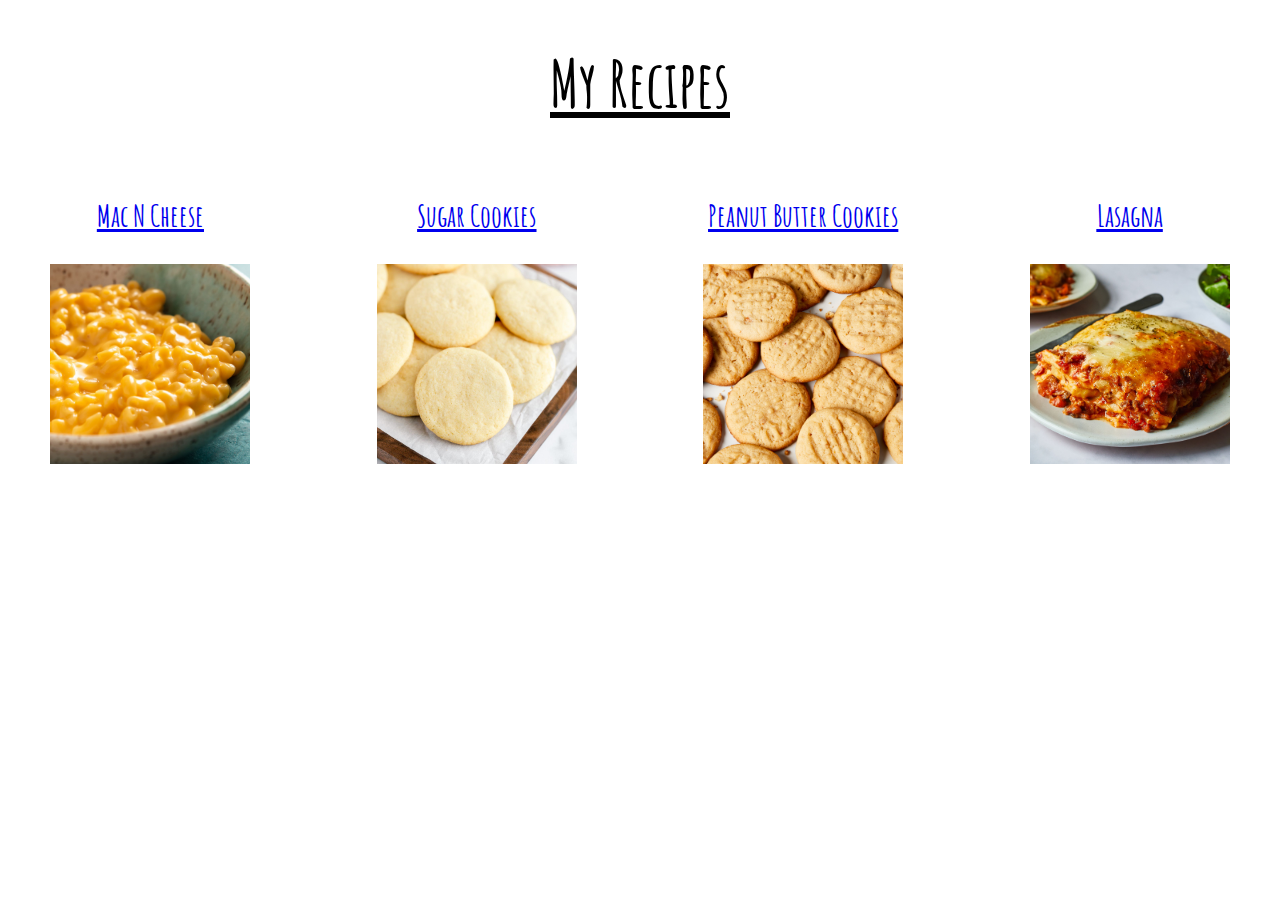
<file: index.html>
<!DOCTYPE html>
<html lang="en">
<head>
    <meta charset="UTF-8">
    <title>My Recipes</title>
    <link rel="preconnect" href="https://fonts.googleapis.com">
    <link rel="preconnect" href="https://fonts.gstatic.com" crossorigin>
    <link href="https://fonts.googleapis.com/css2?family=Amatic+SC:wght@400;700&display=swap" rel="stylesheet">
    <link rel="stylesheet" href="styles.css">
</head>
<body>
    <h1>My Recipes</h1>
    <div class="list">
        <div id="item">
            <a href="./recipes/MacNCheese.html">
                <p class="title">Mac N Cheese</p>
                <img class="thumbnail" src="./images/mac-n-cheese.jpg" alt="Mac N Cheese" href="./recipes/MacNCheese.html">
            </a>
        </div>
        <div id="icon">
            <a href="./recipes/sugarcookies.html">
                <p class="title">Sugar Cookies</p>
                <img class="thumbnail" src="./images/sugarcookies.jpg" alt="Sugar Cookies" >
            </a>
        </div>
        <div id="icon">
            <a href="./recipes/PeanutButterCookies.html">
                <p class="title">Peanut Butter Cookies</p>
                <img class="thumbnail" src="./images/PBCookies.jpg" alt="Peanut Butter Cookies">
            </a>
        </div>
        <div id="icon">
            <a href="./recipes/lasagna.html">
                <p class="title">Lasagna</p>
                <img class="thumbnail" src="./images/lasagna.jpg" alt="Lasagna">
            </a>
        </div>
</body>
</html>
</file>
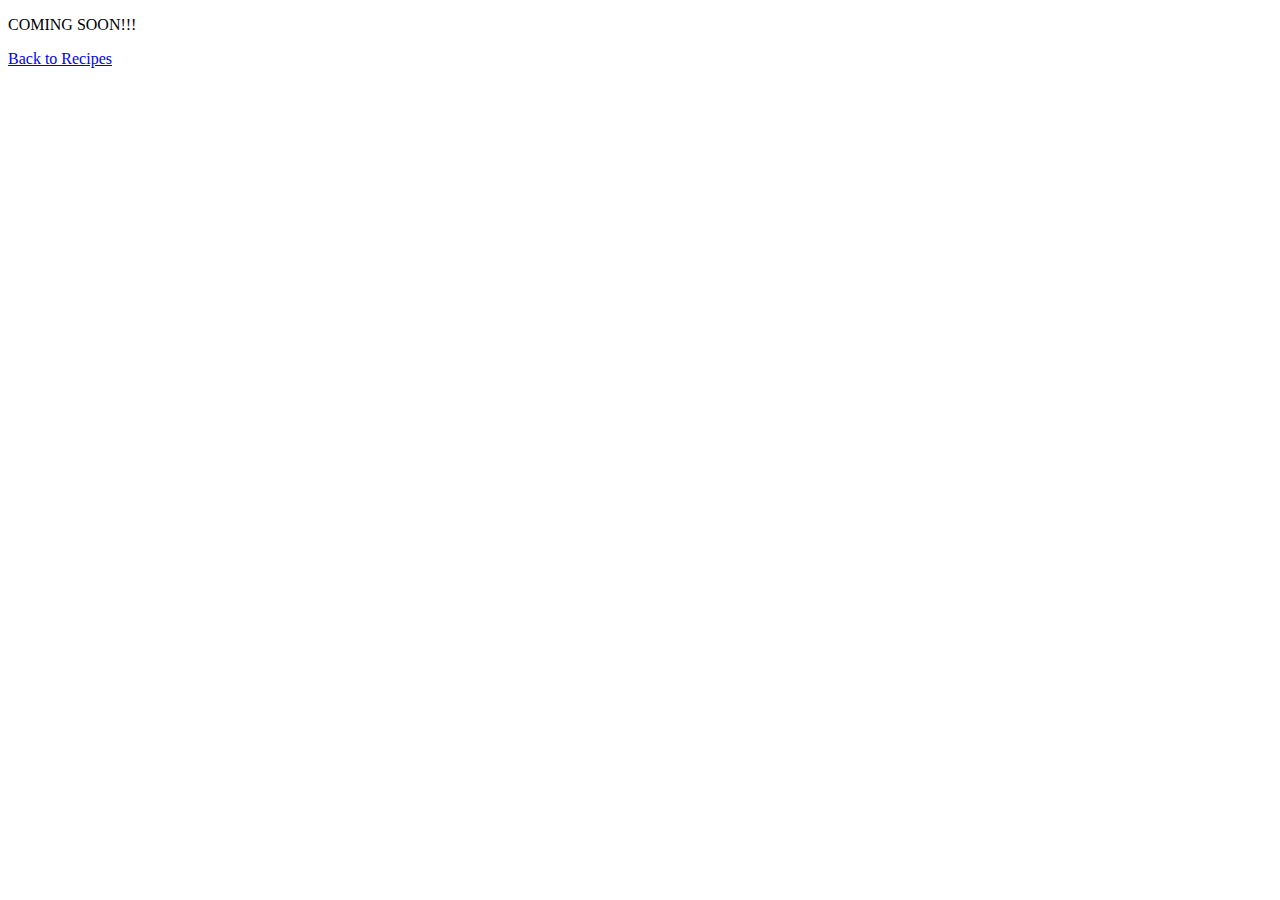
<file: recipes/lasagna.html>
<!DOCTYPE html>
<html lang="en">
<head>
    <meta charset="UTF-8">
    <meta http-equiv="X-UA-Compatible" content="IE=edge">
    <meta name="viewport" content="width=device-width, initial-scale=1.0">
    <title>Document</title>
</head>
<body>
   <p>COMING SOON!!!</p>
   <a href="../index.html">Back to Recipes</a>
</body>
</html>
</file>
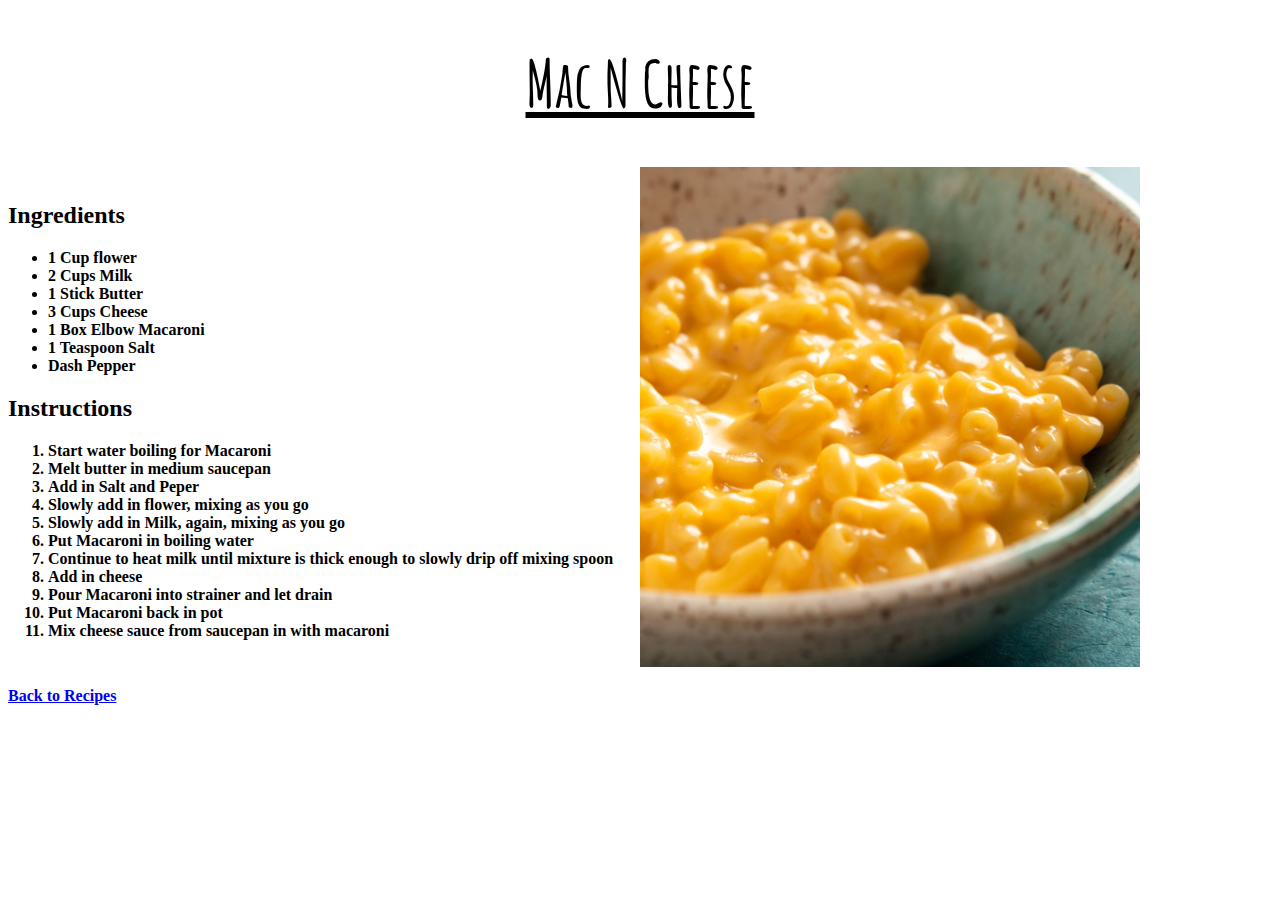
<file: recipes/MacNCheese.html>
<!DOCTYPE html>
<html lang="en">
<head>
    <meta charset="UTF-8">
    <title>Mac N Cheese</title>
    <link rel="preconnect" href="https://fonts.googleapis.com">
    <link rel="preconnect" href="https://fonts.gstatic.com" crossorigin>
    <link href="https://fonts.googleapis.com/css2?family=Amatic+SC:wght@400;700&display=swap" rel="stylesheet">
    <link rel="stylesheet" href="../styles.css">
</head>
<body background="">
    <h1>Mac N Cheese</h1>
    <div class="main">
        <div class="recipe">
            <h2>Ingredients</h2>
            <ul class="text">        
                <li>1 Cup flower</li>
                <li>2 Cups Milk</li>
                <li>1 Stick Butter</li>
                <li>3 Cups Cheese</li>
                <li>1 Box Elbow Macaroni</li>
                <li>1 Teaspoon Salt</li>
                <li>Dash Pepper</li>
            </ul>
            <h2>Instructions</h2>
            <ol class="text">
                <li>Start water boiling for Macaroni</li>
                <li>Melt butter in medium saucepan</li>
                <li>Add in Salt and Peper</li>
                <li>Slowly add in flower, mixing as you go</li>
                <li>Slowly add in Milk, again, mixing as you go</li>
                <li>Put Macaroni in boiling water</li>
                <li>Continue to heat milk until mixture is thick enough to slowly drip off mixing spoon</li>
                <li>Add in cheese</li>
                <li>Pour Macaroni into strainer and let drain</li>
                <li>Put Macaroni back in pot</li>
                <li>Mix cheese sauce from saucepan in with macaroni</li>
            </ol>
        </div>
        <div id="image">
            <img src="../images/mac-n-cheese.jpg" alt="mac-n-cheese" width="500">
        </div>
    </div>
    <p><a href="../index.html">Back to Recipes</a></p>
</body>
</html>
</file>
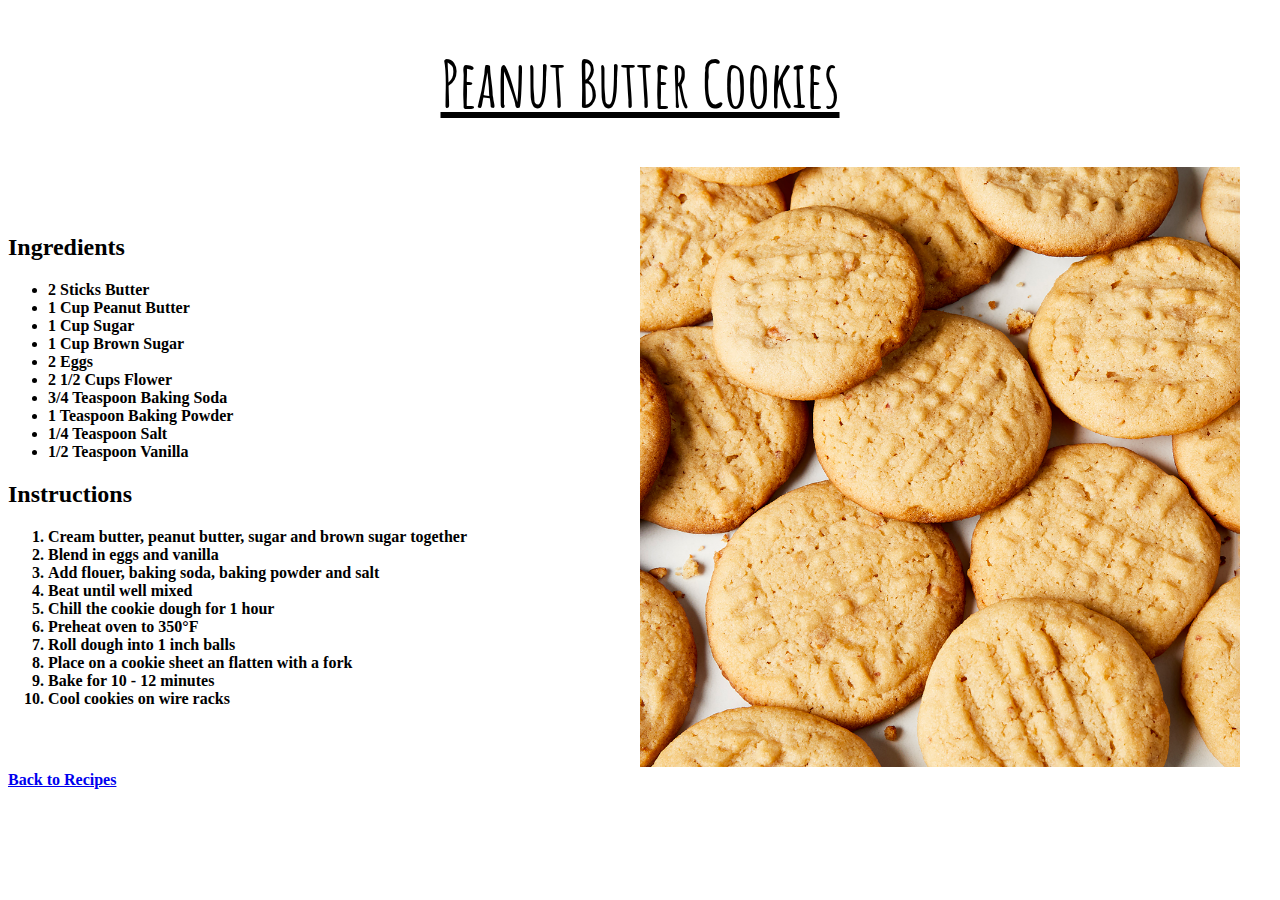
<file: recipes/PeanutButterCookies.html>
<!DOCTYPE html>
<html lang="en">
<head>
    <meta charset="UTF-8">
    <title>Peanut Butter Cookies</title>
    <link rel="preconnect" href="https://fonts.googleapis.com">
    <link rel="preconnect" href="https://fonts.gstatic.com" crossorigin>
    <link href="https://fonts.googleapis.com/css2?family=Amatic+SC:wght@400;700&display=swap" rel="stylesheet">
    <link rel="stylesheet" href="../styles.css">
</head>
<body>
    <h1>Peanut Butter Cookies</h1>
    <div class="main">
        <div class="recipe">
            <h2>Ingredients</h2>
            <ul>
                <li>2 Sticks Butter</li>
                <li>1 Cup Peanut Butter</li>
                <li>1 Cup Sugar</li>
                <li>1 Cup Brown Sugar</li>
                <li>2 Eggs</li>
                <li>2 1/2 Cups Flower</li>
                <li>3/4 Teaspoon Baking Soda</li>
                <li>1 Teaspoon Baking Powder</li>
                <li>1/4 Teaspoon Salt</li>
                <li>1/2 Teaspoon Vanilla</li>
            </ul>
            <h2>Instructions</h2>
            <ol>
                <li>Cream butter, peanut butter, sugar and brown sugar together</li>
                <li>Blend in eggs and vanilla</li>
                <li>Add flouer, baking soda, baking powder and salt</li>
                <li>Beat until well mixed</li>
                <li>Chill the cookie dough for 1 hour</li>
                <li>Preheat oven to 350°F</li>
                <li>Roll dough into 1 inch balls</li>
                <li>Place on a cookie sheet an flatten with a fork</li>
                <li>Bake for 10 - 12 minutes</li>
                <li>Cool cookies on wire racks</li>
            </ol>
        </div>
        <div class="image">
            <img class="full" src="../images/PBCookies.jpg" alt="Peanut Butter Cookies" height="600">
        </div>
    </div>
    <a href="../index.html">Back to Recipes</a>
</body>
</html>
</file>
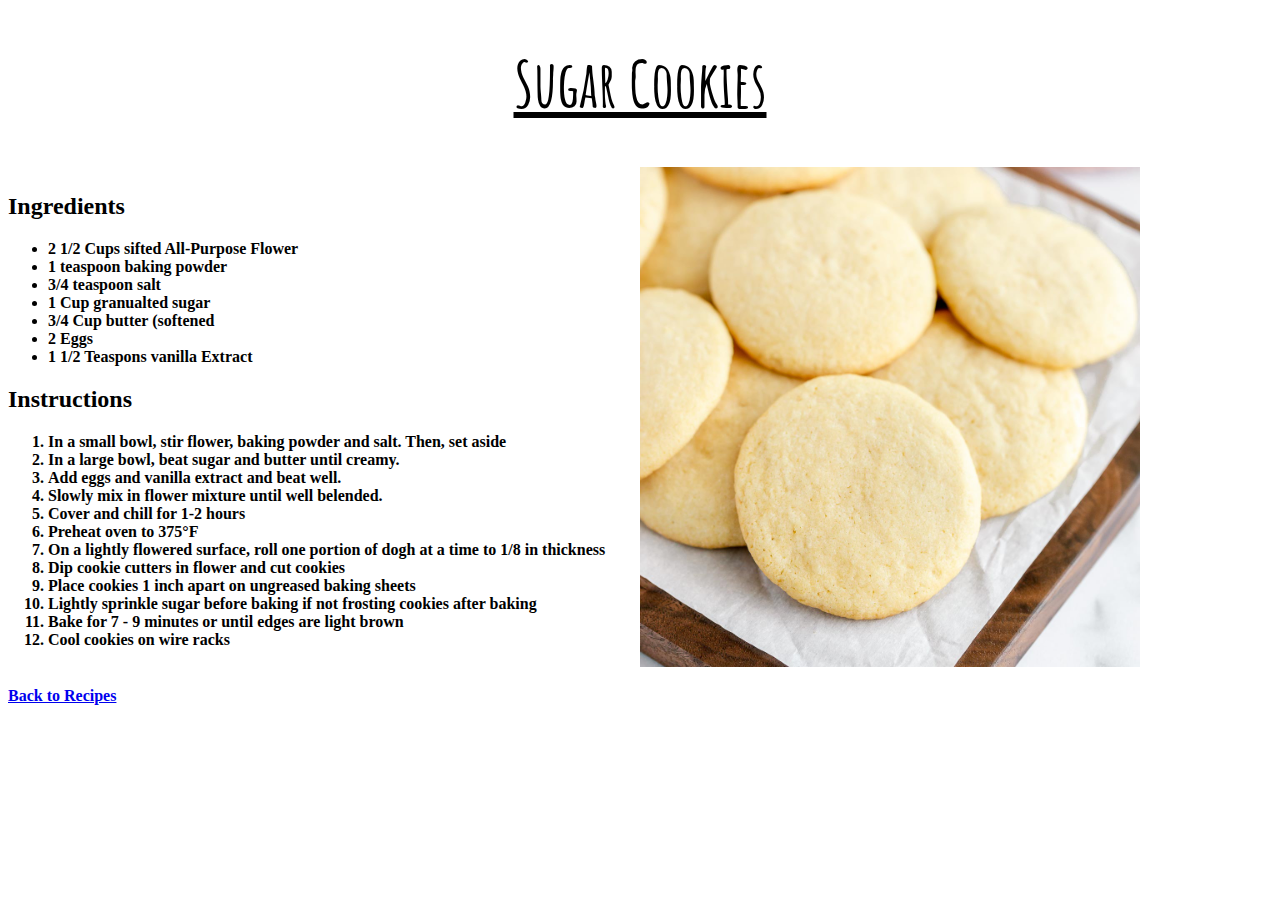
<file: recipes/sugarcookies.html>
<!DOCTYPE html>
<html lang="en">
<head>
    <meta charset="UTF-8">
    <title>Sugar Cookies</title>
    <link rel="preconnect" href="https://fonts.googleapis.com">
    <link rel="preconnect" href="https://fonts.gstatic.com" crossorigin>
    <link href="https://fonts.googleapis.com/css2?family=Amatic+SC:wght@400;700&display=swap" rel="stylesheet">
    <link rel="stylesheet" href="../styles.css">
</head>
<body>
    <h1>Sugar Cookies</h1>
    <div class="main">
        <div class="recipe">
            <h2>Ingredients</h2>
            <ul>
                <li>2 1/2 Cups sifted All-Purpose Flower</li>
                <li>1 teaspoon baking powder</li>
                <li>3/4 teaspoon salt</li>
                <li>1 Cup granualted sugar</li>
                <li>3/4 Cup butter (softened</li>
                <li>2 Eggs</li>
                <li>1 1/2 Teaspons vanilla Extract</li>
            </ul>
            <h2>Instructions</h2>
            <ol>
                <li>In a small bowl, stir flower, baking powder and salt. Then, set aside</li>
                <li>In a large bowl, beat sugar and butter until creamy.</li>
                <li>Add eggs and vanilla extract and beat well.</li>
                <li>Slowly mix in flower mixture until well belended.</li>
                <li>Cover and chill for 1-2 hours</li>
                <li>Preheat oven to 375°F</li>
                <li>On a lightly flowered surface, roll one portion of dogh at a time to 1/8 in thickness</li>
                <li>Dip cookie cutters in flower and cut cookies</li>
                <li>Place cookies 1 inch apart on ungreased baking sheets</li>
                <li>Lightly sprinkle sugar before baking if not frosting cookies after baking</li>
                <li>Bake for 7 - 9 minutes or until edges are light brown</li>
                <li>Cool cookies on wire racks</li>
            </ol>
        </div>
        <div id="image">
            <img src="../images/sugarcookies.jpg" alt="sugarcookies" height="500">
        </div>
    </div>
    
    <p><a href="../index.html">Back to Recipes</a></p>
</body>
</html>
</file>
<file: styles.css>
div{
    &::before{
        opacity: 0.5
    }
}
h1{
    font-family: 'Amatic SC', cursive;
    font: 700;
    font-size: 64px;
    text-align: center;
    text-decoration: underline;
}
.title{
    font-family: 'Amatic SC', cursive;
    font: 400;
    font-size: 30px;
    text-decoration: underline;
    align-items: center;
}
body{
    font-weight: bold;
}

.list{
    text-align: center;
    display: flex;
    justify-content: center;
    gap: 10%;
}

.main{
    display: flex;
    flex-direction: row;
    align-items: center;
}
.recipe{
    width: 50%;
}
.item{
    max-height: 200px;
}
.thumbnail{
    height: 200px;
}
</file>
